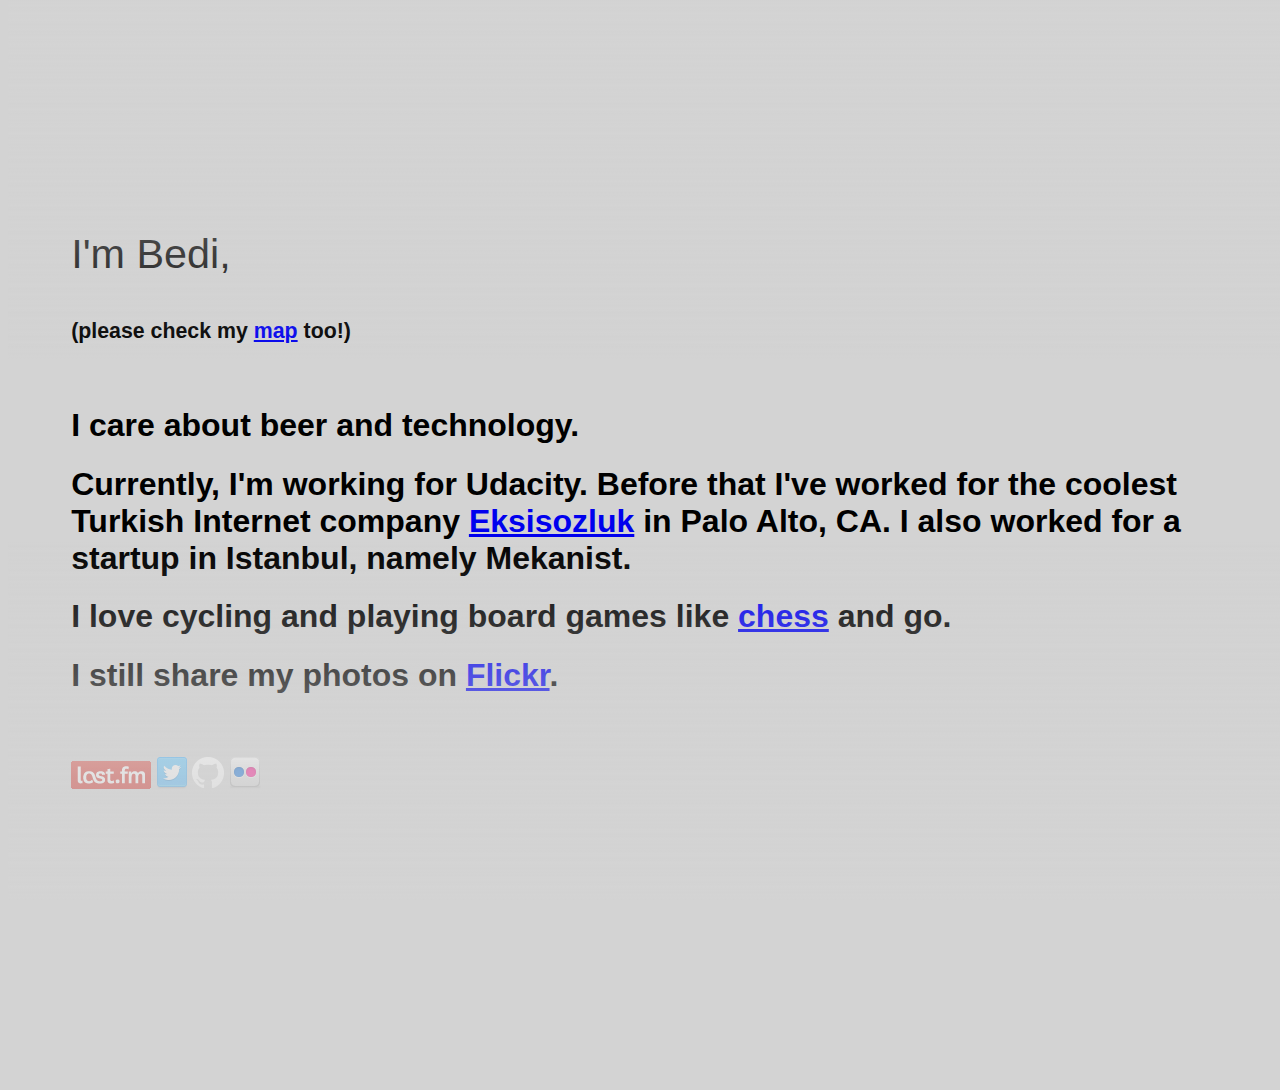
<file: index.html>
<!DOCTYPE HTML PUBLIC "-//W3C//DTD HTML 4.01 Transitional//EN"
"http://www.w3.org/TR/html4/loose.dtd">


<!-- TODO -ADD FAVICON -IMPROVE CONTENT - PROVIDE LINKS WITH MOUSEOVER-->
<!-- TODO -ADD GOOGLE ANALYTICS-->


<html lang="en">
	<head>
	<link rel="stylesheet" media="screen" href="https://fontlibrary.org/face/railway-sans" type="text/css"/>
	<link rel="stylesheet" href="styles.css">
    <meta http-equiv="content-type" content="text/html; charset=utf-8">
    <title>Bedi's lovely page</title>
	</head>

	<body>
	<div id="top_gradient"></div>
		<div class="div1">
			<p id="my-name">I'm Bedi,</p>
			<p id="about-me">(please check my <a href="map"> map</a> too!)</p>
		</div>

		<div id="div2">
			<h1> I care about beer and technology.</h1>
			<h1> Currently, I'm working for Udacity. 
			Before that I've worked for the coolest Turkish Internet company <a href="https://www.eksisozluk.com">Eksisozluk</a> in Palo Alto, CA. I also worked for a startup in Istanbul, namely Mekanist.</h1>
			<h1>I love cycling and playing board games like <a href="https://www.chess.com/members/view/Felix133">chess</a> and go.<h1> I still share my photos on <a href="https://www.flickr.com/photos/108547204@N07/">Flickr</a>.
		</div>

	   <div id="my-urls">
    		<a target="_blank" href="https://www.last.fm/user/m13edi"><img src='profile_logos/lastfm.gif'></a>
    		<a target="_blank" href="https://twitter.com/bediegilmez"><img src='profile_logos/twitter.png'></a>
		    <a target="_blank" href="https://www.github.com/DandikUnited"><img src='profile_logos/github.png'></a>
		    <a target="_blank" href="https://www.flickr.com/photos/108547204@N07/"><img src='profile_logos/flickr.png'></a>
		</div>
		<h1>&nbsp;</h1>
		<h1>&nbsp;</h1>
		<h1>&nbsp;</h1>
		<h1>&nbsp;</h1>

	<div id="bottom_gradient"></div>
	</body>

</html>
</file>
<file: styles.css>
body {
    background-color: lightgray;
	font-family: 'Arial', Helvetica, sans-serif;
   font-weight: normal;
   font-style: normal;
}

.div1 {
	font-size: 31pt;
    color: black;
    margin: 5%;
    width:80%;
    height:auto;
    padding-top:10%;
}

#div2 {
color: black;
margin: 5%;

}

}
#my-name {
color: black;
text-align:center;
font-size: 31pt;
}
#about-me {
color: black;
font-size: 16pt;
font-weight: bold;
}


#my-urls {
margin: 5%;
}

#top_gradient {
    width: 100%;
    height: 40%;
    z-index: 99;
    position: fixed;
    top: 0px;
    pointer-events: none;
    background-image: -webkit-gradient(linear, left top, left bottom, color-stop(0, lightgray),
    color-stop(1, rgba(113, 191, 69, 0)));
}

#bottom_gradient {
    width: 100%;
    height: 40%;
    z-index: 99;
    position: fixed;
    bottom: 0px;
    pointer-events: none;
    background-image: -webkit-gradient(linear, 0% 0%, 0% 100%, from(rgba(113, 191, 69, 0)), to(lightgray));
}

element.style {
  height:100%;
}
</file>
